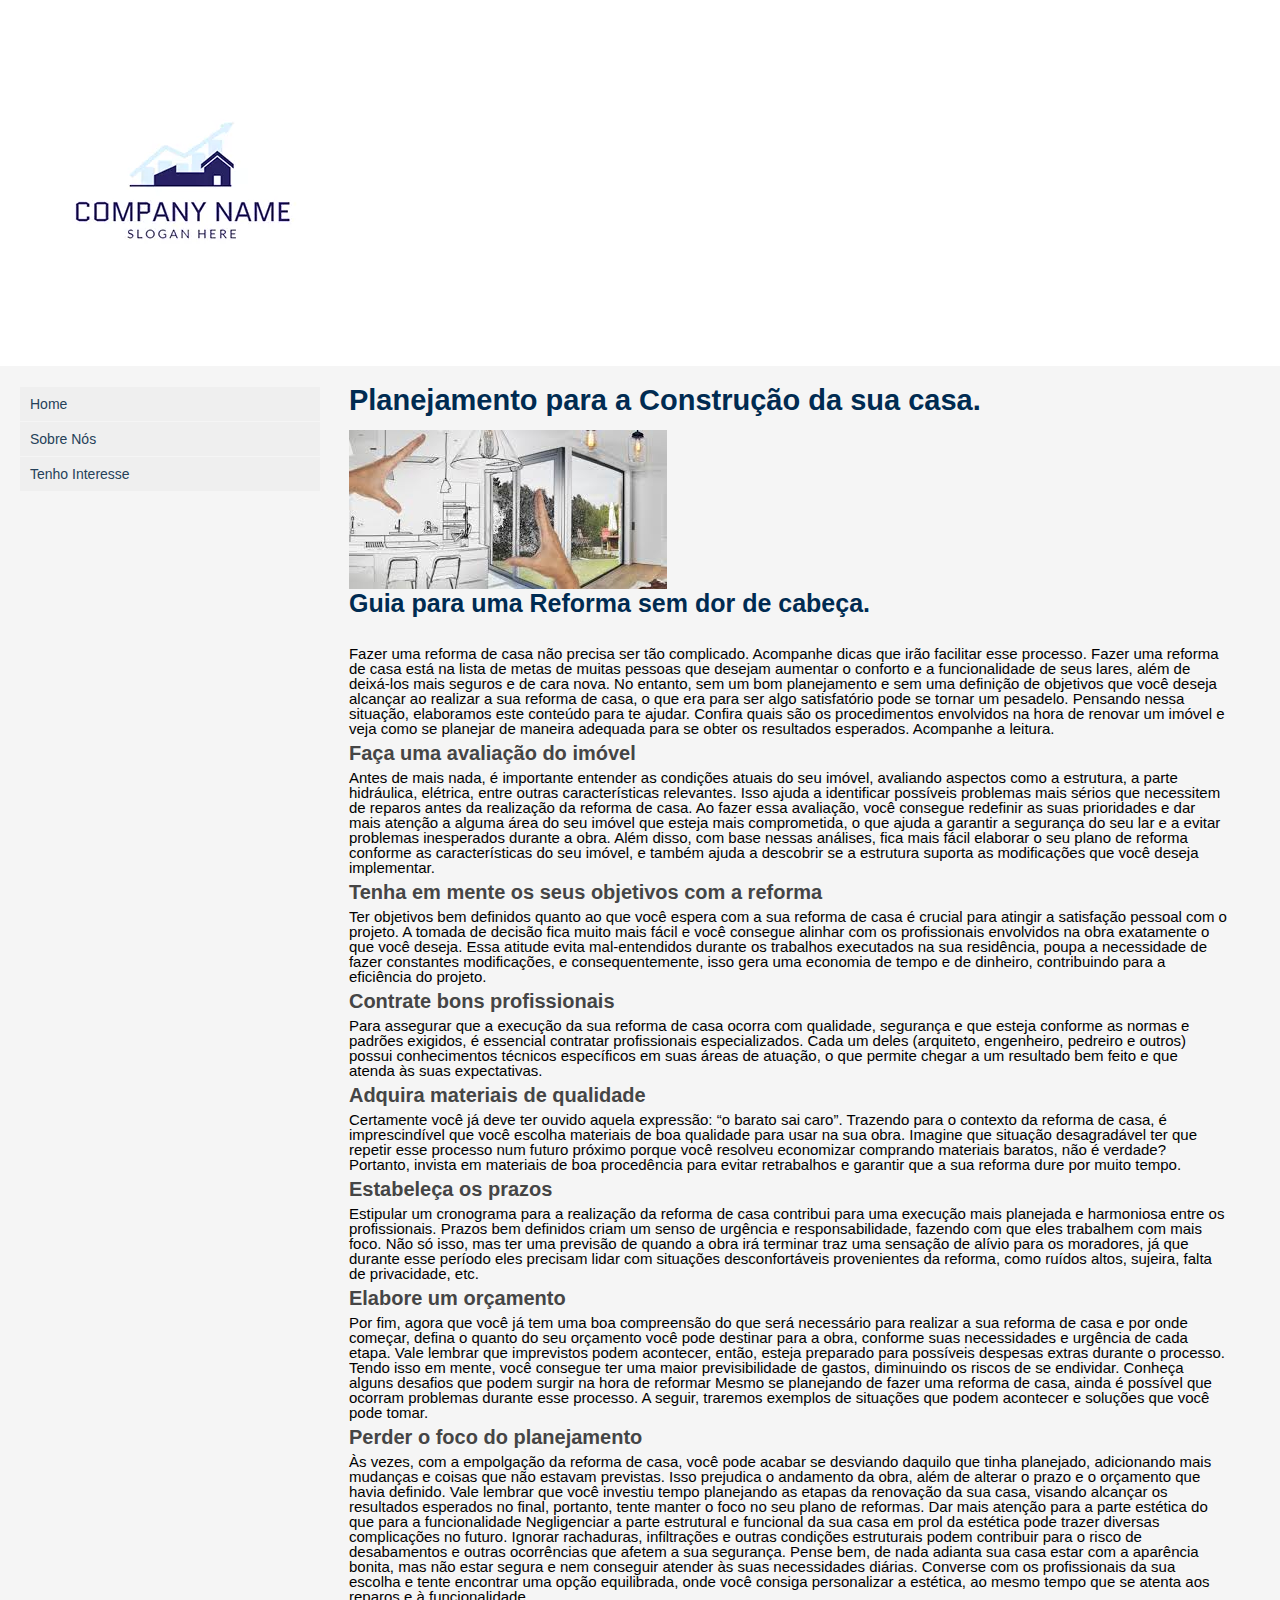
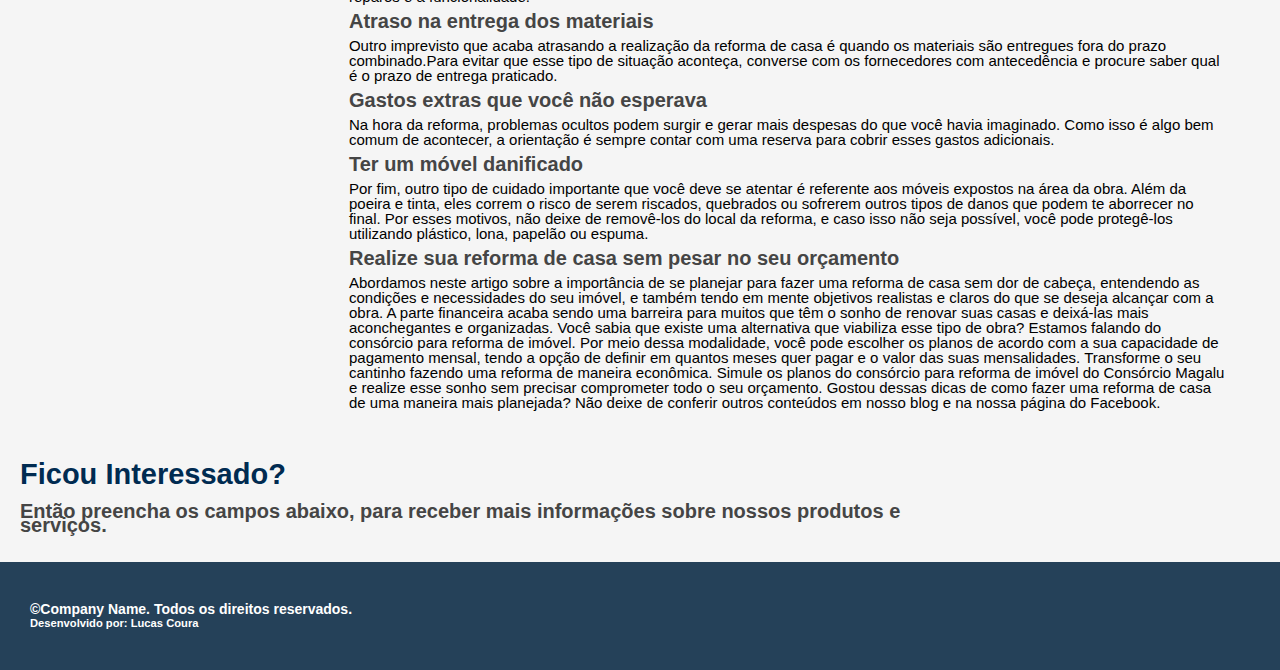
<file: Modulo 10/index.html>
<!DOCTYPE html>
<html lang="en">
<head>
    <meta charset="UTF-8">
    <meta name="viewport" content="width=device-width, initial-scale=1.0">

    <link rel="stylesheet" href="./css/reset.css">
    <link rel="stylesheet" href="./css/style.css">

    <link rel="shortcut icon" href="./images/construcao-de-casas.png">
    <link rel="apple-touch-icon" href="./images/construcao-de-casas.png">
    
    <link rel="preconnect" href="https://fonts.googleapis.com">
    <link rel="preconnect" href="https://fonts.gstatic.com" crossorigin>
    <link href="https://fonts.googleapis.com/css2?family=Open+Sans:ital,wght@0,300..800;1,300..800&display=swap" rel="stylesheet">

    <title>Contrução Civel</title>
</head>
    <body>
        <div class="main-container">
            <header>
                <div class="container">
                    <img src="./images/casa.png" alt="Casas">
                </div>

            </header>

                <section>
                    <nav>
                        <ul>
                          <li><a href="#">Home</a></li>
                          <li><a href="#">Sobre Nós</a></li>
                          <li><a href="#">Tenho Interesse</a></li>
                        </ul>
                    </nav>
                    
              

                    <article>
                        <div class="article">
                            <h1>Planejamento para a Construção da sua casa.</h1>

                            <img src="./images/melhorias.png" alt="Reforma">

                            <h2>
                                Guia para uma Reforma sem dor de cabeça.
                            </h2>

                            Fazer uma reforma de casa não precisa ser tão complicado. Acompanhe dicas que irão facilitar esse processo. 

                            Fazer uma reforma de casa está na lista de metas de muitas pessoas que desejam aumentar o conforto e a funcionalidade de seus lares, além de deixá-los mais seguros e de cara nova.
                                
                                No entanto, sem um bom planejamento e sem uma definição de objetivos que você deseja alcançar ao realizar a sua reforma de casa, o que era para ser algo satisfatório pode se tornar um pesadelo.
                                
                                Pensando nessa situação, elaboramos este conteúdo para te ajudar. Confira quais são os procedimentos envolvidos na hora de renovar um imóvel e veja como se planejar de maneira adequada para se obter os resultados esperados. Acompanhe a leitura.
                                
                                    
                                    <p>Faça uma avaliação do imóvel </p>

                                    Antes de mais nada, é importante entender as condições atuais do seu imóvel, avaliando aspectos como a estrutura, a parte hidráulica, elétrica, entre outras características relevantes. Isso ajuda a identificar possíveis problemas mais sérios que necessitem de reparos antes da realização da reforma de casa.
                                    
                                    Ao fazer essa avaliação, você consegue redefinir as suas prioridades e dar mais atenção a alguma área do seu imóvel que esteja mais comprometida, o que ajuda a garantir a segurança do seu lar e a evitar problemas inesperados durante a obra.
                                    
                                    Além disso, com base nessas análises, fica mais fácil elaborar o seu plano de reforma conforme as características do seu imóvel, e também ajuda a descobrir se a estrutura suporta as modificações que você deseja implementar.
                                    
                                    <p>Tenha em mente os seus objetivos com a reforma </p>
                                        
                                    Ter objetivos bem definidos quanto ao que você espera com a sua reforma de casa é crucial para atingir a satisfação pessoal com o projeto. A tomada de decisão fica muito mais fácil e você consegue alinhar com os profissionais envolvidos na obra exatamente o que você deseja. 
                                        
                                        Essa atitude evita mal-entendidos durante os trabalhos executados na sua residência, poupa a necessidade de fazer constantes modificações, e consequentemente, isso gera uma economia de tempo e de dinheiro, contribuindo para a eficiência do projeto.
                                        
                                        <p>Contrate bons profissionais </p>
                                        
                                        Para assegurar que a execução da sua reforma de casa ocorra com qualidade, segurança e que esteja conforme as normas e padrões exigidos, é essencial contratar profissionais especializados.
                                        
                                        Cada um deles (arquiteto, engenheiro, pedreiro e outros) possui conhecimentos técnicos específicos em suas áreas de atuação, o que permite chegar a um resultado bem feito e que atenda às suas expectativas.
                                        
                                        <p>Adquira materiais de qualidade</p>

                                        Certamente você já deve ter ouvido aquela expressão: “o barato sai caro”. Trazendo para o contexto da reforma de casa, é imprescindível que você escolha materiais de boa qualidade para usar na sua obra.
                                        
                                        Imagine que situação desagradável ter que repetir esse processo num futuro próximo porque você resolveu economizar comprando materiais baratos, não é verdade? Portanto, invista em materiais de boa procedência para evitar retrabalhos e garantir que a sua reforma dure por muito tempo.
                                        
                                        <p>Estabeleça os prazos </p>

                                        Estipular um cronograma para a realização da reforma de casa contribui para uma execução mais planejada e harmoniosa entre os profissionais. Prazos bem definidos criam um senso de urgência e responsabilidade, fazendo com que eles trabalhem com mais foco.
                                        
                                        Não só isso, mas ter uma previsão de quando a obra irá terminar traz uma sensação de alívio para os moradores, já que durante esse período eles precisam lidar com situações desconfortáveis provenientes da reforma, como ruídos altos, sujeira, falta de privacidade, etc.
                                        
                                        <p>Elabore um orçamento</p>

                                        Por fim, agora que você já tem uma boa compreensão do que será necessário para realizar a sua reforma de casa e por onde começar, defina o quanto do seu orçamento você pode destinar para a obra, conforme suas necessidades e urgência de cada etapa.
                                        
                                        Vale lembrar que imprevistos podem acontecer, então, esteja preparado para possíveis despesas extras durante o processo. Tendo isso em mente, você consegue ter uma maior previsibilidade de gastos, diminuindo os riscos de se endividar.
                                        
                                        Conheça alguns desafios que podem surgir na hora de reformar
                                        Mesmo se planejando de fazer uma reforma de casa, ainda é possível que ocorram problemas durante esse processo. A seguir, traremos exemplos de situações que podem acontecer e soluções que você pode tomar.
                                        
                                        <p>Perder o foco do planejamento</p>

                                        Às vezes, com a empolgação da reforma de casa, você pode acabar se desviando daquilo que tinha planejado, adicionando mais mudanças e coisas que não estavam previstas. Isso prejudica o andamento da obra, além de alterar o prazo e o orçamento que havia definido.
                                        
                                        Vale lembrar que você investiu tempo planejando as etapas da renovação da sua casa, visando alcançar os resultados esperados no final, portanto, tente manter o foco no seu plano de reformas.
                                        
                                        Dar mais atenção para a parte estética do que para a funcionalidade
                                        Negligenciar a parte estrutural e funcional da sua casa em prol da estética pode trazer diversas complicações no futuro. Ignorar rachaduras, infiltrações e outras condições estruturais podem contribuir para o risco de desabamentos e outras ocorrências que afetem a sua segurança.
                                        
                                        Pense bem, de nada adianta sua casa estar com a aparência bonita, mas não estar segura e nem conseguir atender às suas necessidades diárias. Converse com os profissionais da sua escolha e tente encontrar uma opção equilibrada, onde você consiga personalizar a estética, ao mesmo tempo que se atenta aos reparos e à funcionalidade.
                                        
                                        <p>Atraso na entrega dos materiais</p>

                                        Outro imprevisto que acaba atrasando a realização da reforma de casa é quando os materiais são entregues fora do prazo combinado.Para evitar que esse tipo de situação aconteça, converse com os fornecedores com antecedência e procure saber qual é o prazo de entrega praticado.
                                        
                                        <p>Gastos extras que você não esperava</p>

                                        Na hora da reforma, problemas ocultos podem surgir e gerar mais despesas do que você havia imaginado. Como isso é algo bem comum de acontecer, a orientação é sempre contar com uma reserva para cobrir esses gastos adicionais.
                                        
                                        <p>Ter um móvel danificado</p>

                                        Por fim, outro tipo de cuidado importante que você deve se atentar é referente aos móveis expostos na área da obra. Além da poeira e tinta, eles correm o risco de serem riscados, quebrados ou sofrerem outros tipos de danos que podem te aborrecer no final.
                                        
                                        Por esses motivos, não deixe de removê-los do local da reforma, e caso isso não seja possível, você pode protegê-los utilizando plástico, lona, papelão ou espuma.
                                        
                                        <p>Realize sua reforma de casa sem pesar no seu orçamento</p>

                                        Abordamos neste artigo sobre a importância de se planejar para fazer uma reforma de casa sem dor de cabeça, entendendo as condições e necessidades do seu imóvel, e também tendo em mente objetivos realistas e claros do que se deseja alcançar com a obra.
                                        
                                        A parte financeira acaba sendo uma barreira para muitos que têm o sonho de renovar suas casas e deixá-las mais aconchegantes e organizadas. Você sabia que existe uma alternativa que viabiliza esse tipo de obra?
                                        
                                        Estamos falando do consórcio para reforma de imóvel. Por meio dessa modalidade, você pode escolher os planos de acordo com a sua capacidade de pagamento mensal, tendo a opção de definir em quantos meses quer pagar e o valor das suas mensalidades.
                                        
                                        Transforme o seu cantinho fazendo uma reforma de maneira econômica. Simule os planos do consórcio para reforma de imóvel do Consórcio Magalu e realize esse sonho sem precisar comprometer todo o seu orçamento.
                                        
                                        Gostou dessas dicas de como fazer uma reforma de casa de uma maneira mais planejada? Não deixe de conferir outros conteúdos em nosso blog e na nossa página do Facebook.</p>
                                            </div>
                                        </article>
                                </section>

                                <section id="tenho-interesse">
                                    <div class="conteiner">
                        
                                        <article >
                                            <h1>Ficou Interessado?</h1>
                                            <p>Então preencha os campos abaixo, para receber mais informações sobre nossos produtos e serviços.</p>
                            
                                            <div class="cognito">
                                            <script src="https://www.cognitoforms.com/f/seamless.js" data-key="wB7u-iW76kqWbqs3PRxY6A" data-form="1"></script>
                                        
                                            </div>
                                        </article>
                                    </div>
                        
                                </section>
                                <footer>
                                    <div class="container">
                                        <p>&copy;Company Name. Todos os direitos reservados.
                                    <small>Desenvolvido por: Lucas Coura</small></p>
                                    </div>
                                    
                                </footer>
        </div>
    
</body>
</html>
</file>
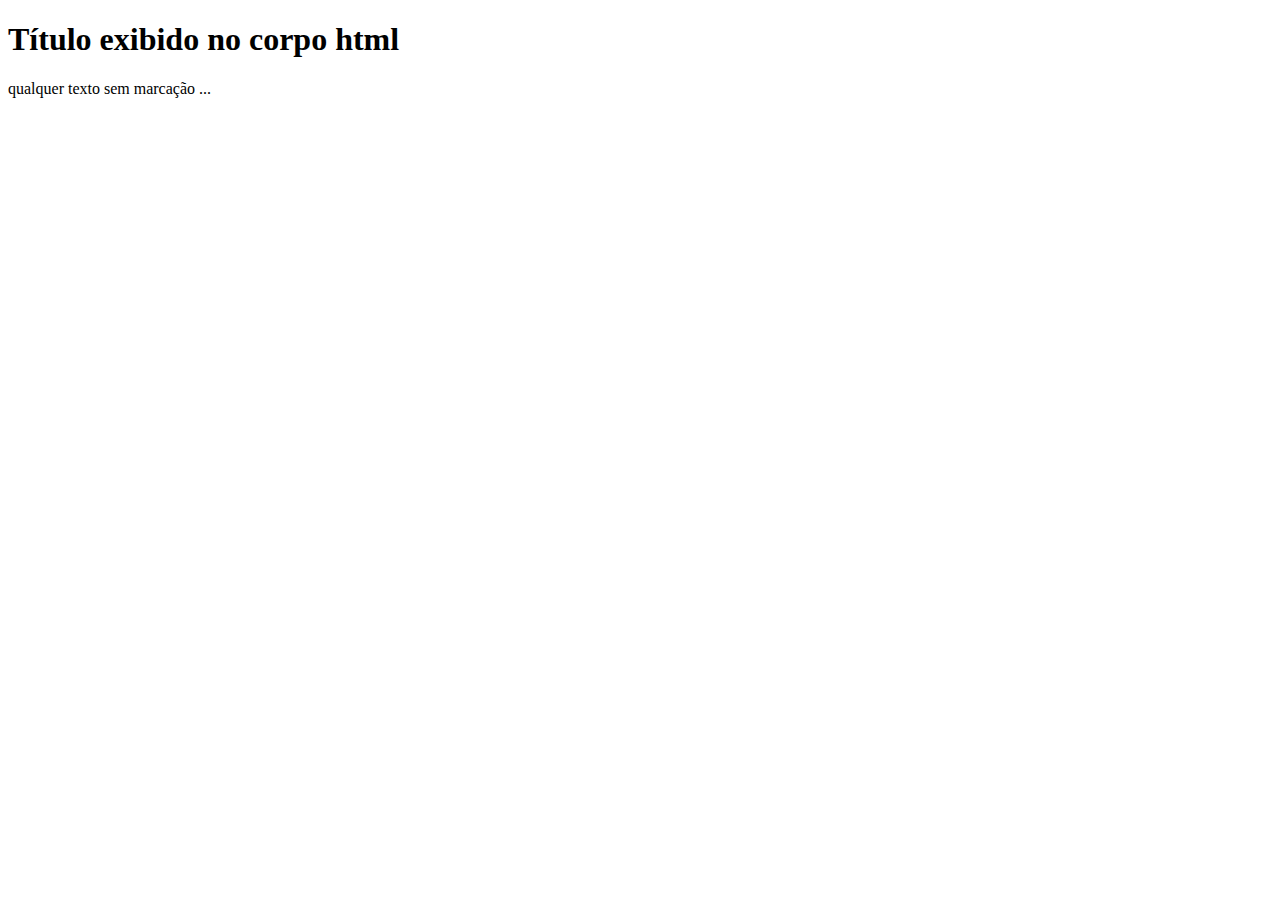
<file: Exercicio 08/01-introducao.html>
<!DOCTYPE html>
<html lang="pt_BR">
	<head>
		<title>Título da página exibido no navegador</title>
	</head>
	<body>
		<h1>Título exibido no corpo html</h1>
		<p>qualquer texto sem marcação ... </p>
	</body>
</html>
</file>
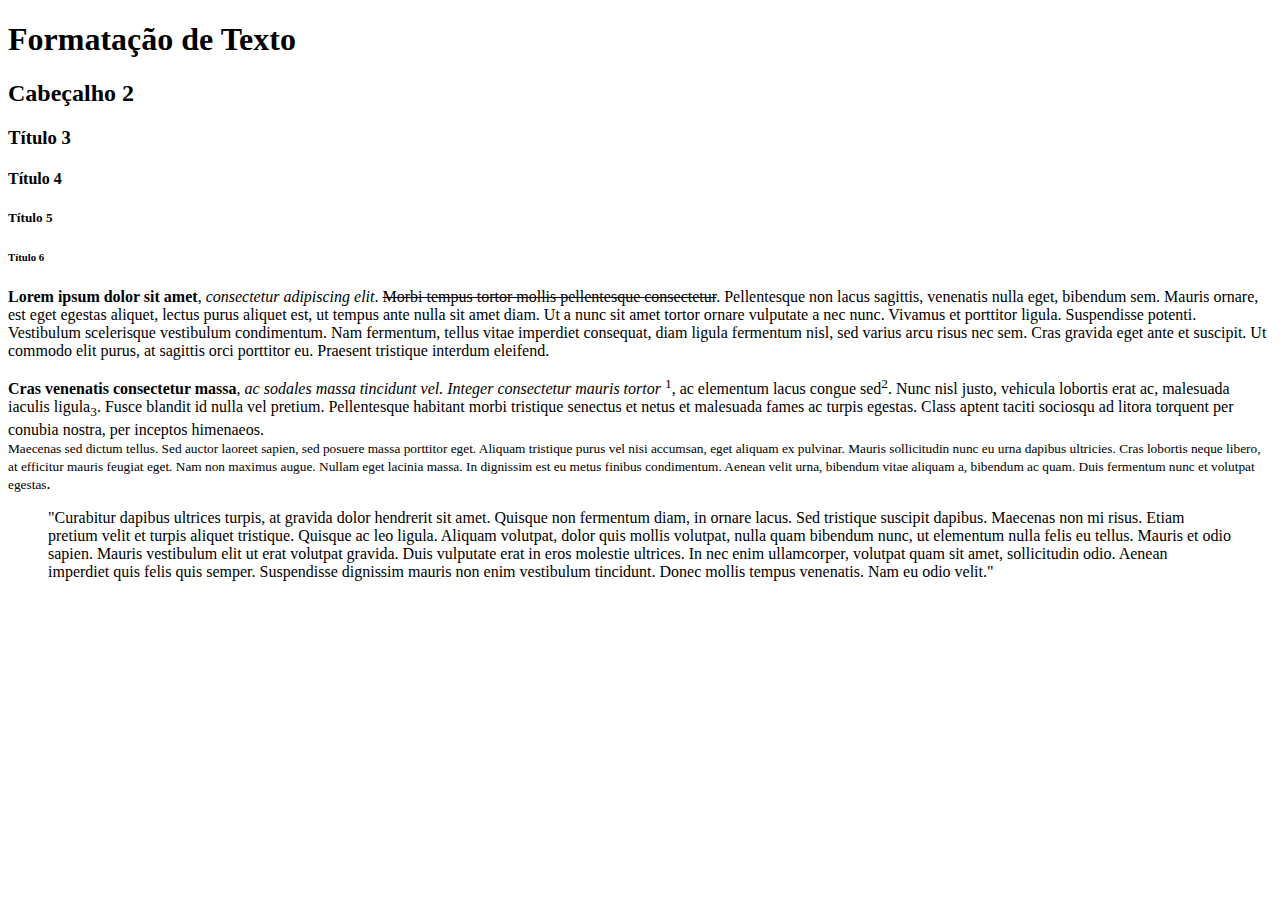
<file: Exercicio 08/03-formatacao-de-texto.html>
<!DOCTYPE html>
<html lang="pt-br">
	<head>
		<title>HTML - Formatação de Texto</title>
		<meta charset="UTF-8">
	</head>
	<body>
		<h1>Formatação de Texto</h1>
		<h2>Cabeçalho 2</h2>
		<h3>Título 3</h3>
		<h4>Título 4</h4>
		<h5>Título 5</h5>
		<h6>Título 6</h6>

		<p> <b>Lorem ipsum dolor sit amet</b>, <i>consectetur adipiscing elit</i>. <del>Morbi tempus tortor mollis pellentesque consectetur</del>. Pellentesque non lacus sagittis, venenatis nulla eget, bibendum sem. Mauris ornare, est eget egestas aliquet, lectus purus aliquet est, ut tempus ante nulla sit amet diam. Ut a nunc sit amet tortor ornare vulputate a nec nunc. Vivamus et porttitor ligula. Suspendisse potenti. Vestibulum scelerisque vestibulum condimentum. Nam fermentum, tellus vitae imperdiet consequat, diam ligula fermentum nisl, sed varius arcu risus nec sem. Cras gravida eget ante et suscipit. Ut commodo elit purus, at sagittis orci porttitor eu. Praesent tristique interdum eleifend.</p>

		<p> <strong>Cras venenatis consectetur massa</strong>, <em>ac sodales massa tincidunt vel. Integer consectetur mauris tortor</em> <sup>1</sup>, ac elementum lacus congue sed<sup>2</sup>. Nunc nisl justo, vehicula lobortis erat ac, malesuada iaculis ligula<sub>3</sub>. Fusce blandit id nulla vel pretium. Pellentesque habitant morbi tristique senectus et netus et malesuada fames ac turpis egestas. Class aptent taciti sociosqu ad litora torquent per conubia nostra, per inceptos himenaeos. <br> <small>Maecenas sed dictum tellus. Sed auctor laoreet sapien, sed posuere massa porttitor eget. Aliquam tristique purus vel nisi accumsan, eget aliquam ex pulvinar. Mauris sollicitudin nunc eu urna dapibus ultricies. Cras lobortis neque libero, at efficitur mauris feugiat eget. Nam non maximus augue. Nullam eget lacinia massa. In dignissim est eu metus finibus condimentum. Aenean velit urna, bibendum vitae aliquam a, bibendum ac quam. Duis fermentum nunc et volutpat egestas</small>.</p>

		<blockquote>"Curabitur dapibus ultrices turpis, at gravida dolor hendrerit sit amet. Quisque non fermentum diam, in ornare lacus. Sed tristique suscipit dapibus. Maecenas non mi risus. Etiam pretium velit et turpis aliquet tristique. Quisque ac leo ligula. Aliquam volutpat, dolor quis mollis volutpat, nulla quam bibendum nunc, ut elementum nulla felis eu tellus. Mauris et odio sapien. Mauris vestibulum elit ut erat volutpat gravida. Duis vulputate erat in eros molestie ultrices. In nec enim ullamcorper, volutpat quam sit amet, sollicitudin odio. Aenean imperdiet quis felis quis semper. Suspendisse dignissim mauris non enim vestibulum tincidunt. Donec mollis tempus venenatis. Nam eu odio velit."</blockquote>



	</body>
</html>
</file>
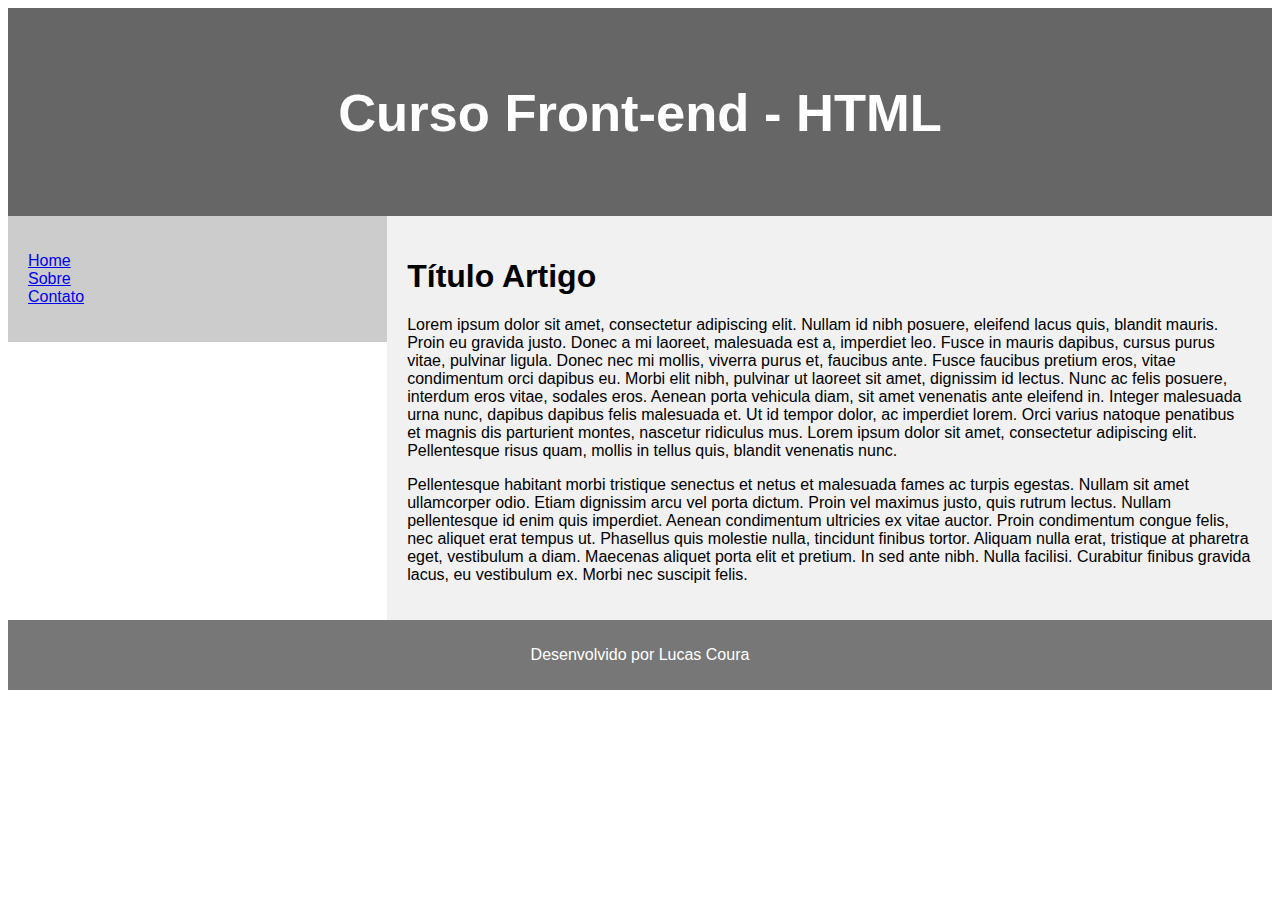
<file: Exercicio 08/05-layouts.html>
<!DOCTYPE html>
<html lang="pt-br">
	<head>
		<title>HTML - Layouts</title>
		<meta charset="UTF-8">
		<meta name="viewport" content="width=device-width, initial-scale=1">
		<style>
			* {
			  box-sizing: border-box;
			}

			body {
			  font-family: Arial, Helvetica, sans-serif;
			}

			/* Style the header */
			header {
			  background-color: #666;
			  padding: 30px;
			  text-align: center;
			  font-size: 35px;
			  color: white;
			}

			/* Create two columns/boxes that floats next to each other */
			nav {
			  float: left;
			  width: 30%;
			   
			  background: #ccc;
			  padding: 20px;
			}

			/* Style the list inside the menu */
			nav ul {
			  list-style-type: none;
			  padding: 0;
			}

			article {
			  float: left;
			  padding: 20px;
			  width: 70%;
			  background-color: #f1f1f1;
			}

			/* Clear floats after the columns */
			section::after {
			  background: #ccc;
			  content: "";
			  display: table;
			  clear: both;
			}

			/* Style the footer */
			footer {
			  background-color: #777;
			  padding: 10px;
			  text-align: center;
			  color: white;
			}

			/* Responsive layout - makes the two columns/boxes stack on top of each other instead of next to each other, on small screens */
			@media (max-width: 600px) {
			  nav, article {
			    width: 100%;
			    height: auto;
			  }
			}
			</style>
	</head>
	<body>

		<header>
			<h2>Curso Front-end - HTML</h2>
		</header>

		<section>

			<nav>
				<ul>
					<li><a href="#home">Home</a></li>
					<li><a href="#sobre">Sobre</a></li>
					<li><a href="./06-formularios.html">Contato</a></li>
				</ul>
			</nav>

			<article>

				<h1>Título Artigo</h1>

				<p>Lorem ipsum dolor sit amet, consectetur adipiscing elit. Nullam id nibh posuere, eleifend lacus quis, blandit mauris. Proin eu gravida justo. Donec a mi laoreet, malesuada est a, imperdiet leo. Fusce in mauris dapibus, cursus purus vitae, pulvinar ligula. Donec nec mi mollis, viverra purus et, faucibus ante. Fusce faucibus pretium eros, vitae condimentum orci dapibus eu. Morbi elit nibh, pulvinar ut laoreet sit amet, dignissim id lectus. Nunc ac felis posuere, interdum eros vitae, sodales eros. Aenean porta vehicula diam, sit amet venenatis ante eleifend in. Integer malesuada urna nunc, dapibus dapibus felis malesuada et. Ut id tempor dolor, ac imperdiet lorem. Orci varius natoque penatibus et magnis dis parturient montes, nascetur ridiculus mus. Lorem ipsum dolor sit amet, consectetur adipiscing elit. Pellentesque risus quam, mollis in tellus quis, blandit venenatis nunc.</p>

				<p>Pellentesque habitant morbi tristique senectus et netus et malesuada fames ac turpis egestas. Nullam sit amet ullamcorper odio. Etiam dignissim arcu vel porta dictum. Proin vel maximus justo, quis rutrum lectus. Nullam pellentesque id enim quis imperdiet. Aenean condimentum ultricies ex vitae auctor. Proin condimentum congue felis, nec aliquet erat tempus ut. Phasellus quis molestie nulla, tincidunt finibus tortor. Aliquam nulla erat, tristique at pharetra eget, vestibulum a diam. Maecenas aliquet porta elit et pretium. In sed ante nibh. Nulla facilisi. Curabitur finibus gravida lacus, eu vestibulum ex. Morbi nec suscipit felis.</p>
				
			</article>


		</section>

		<footer>
			<p>Desenvolvido por Lucas Coura</p>
		</footer>
		
	</body>
</html>
</file>
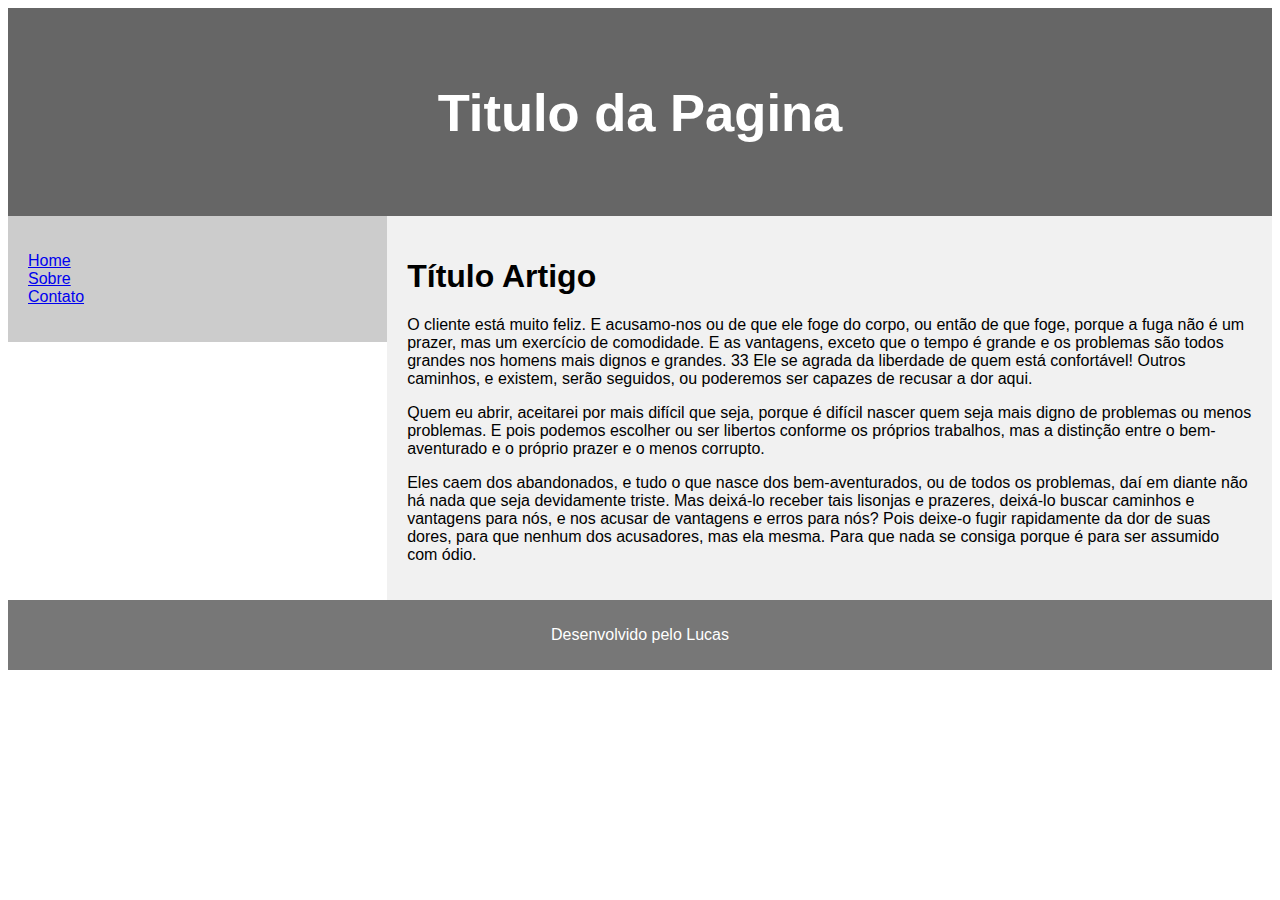
<file: Exercício modulo 6/05-layouts.html>
<!DOCTYPE html>
<html lang="pt-br"
	<head>
		<title>HTML- Layouts</title>
		<meta charset="UTF-8">
		<meta name="viewport" content="width=device-wiidth">
		<style>
			* {
			  box-sizing: border-box;
			}

			body {
			  font-family: Arial, Helvetica, sans-serif;
			}

			/* Style the header */
			header {
			  background-color: #666;
			  padding: 30px;
			  text-align: center;
			  font-size: 35px;
			  color: white;
			}

			/* Create two columns/boxes that floats next to each other */
			nav {
			  float: left;
			  width: 30%;
			   
			  background: #ccc;
			  padding: 20px;
			}

			/* Style the list inside the menu */
			nav ul {
			  list-style-type: none;
			  padding: 0;
			}

			article {
			  float: left;
			  padding: 20px;
			  width: 70%;
			  background-color: #f1f1f1;
			}

			/* Clear floats after the columns */
			section::after {
			  background: #ccc;
			  content: "";
			  display: table;
			  clear: both;
			}

			/* Style the footer */
			footer {
			  background-color: #777;
			  padding: 10px;
			  text-align: center;
			  color: white;
			}

			/* Responsive layout - makes the two columns/boxes stack on top of each other instead of next to each other, on small screens */
			@media (max-width: 600px) {
			  nav, article {
			    width: 100%;
			    height: auto;
			  }
			}
			</style>
	</head>
	<body>
		<header>
			<h2>Titulo da Pagina</h2>
		</header>

		<section>

			<nav>
				<ul>
					<li><a href="#home">Home</a></li>
					<li><a href="#sobre">Sobre</a></li>
					<li><a href="./06-formularios.html">Contato</a></li>
				</ul>
			</nav>

			<article>
				<h1>Título Artigo</h1>
				<p>O cliente está muito feliz. E acusamo-nos ou de que ele foge do corpo, ou então de que foge, porque a fuga não é um prazer, mas um exercício de comodidade. E as vantagens, exceto que o tempo é grande e os problemas são todos grandes nos homens mais dignos e grandes. 33 Ele se agrada da liberdade de quem está confortável! Outros caminhos, e existem, serão seguidos, ou poderemos ser capazes de recusar a dor aqui.</p>

<p>Quem eu abrir, aceitarei por mais difícil que seja, porque é difícil nascer quem seja mais digno de problemas ou menos problemas. E pois podemos escolher ou ser libertos conforme os próprios trabalhos, mas a distinção entre o bem-aventurado e o próprio prazer e o menos corrupto.</p>

<p>Eles caem dos abandonados, e tudo o que nasce dos bem-aventurados, ou de todos os problemas, daí em diante não há nada que seja devidamente triste. Mas deixá-lo receber tais lisonjas e prazeres, deixá-lo buscar caminhos e vantagens para nós, e nos acusar de vantagens e erros para nós? Pois deixe-o fugir rapidamente da dor de suas dores, para que nenhum dos acusadores, mas ela mesma. Para que nada se consiga porque é para ser assumido com ódio.</p>
			</article>
		</section>
		<footer> <p>Desenvolvido pelo Lucas</p>
		</footer>
	</body>
</html>
</file>
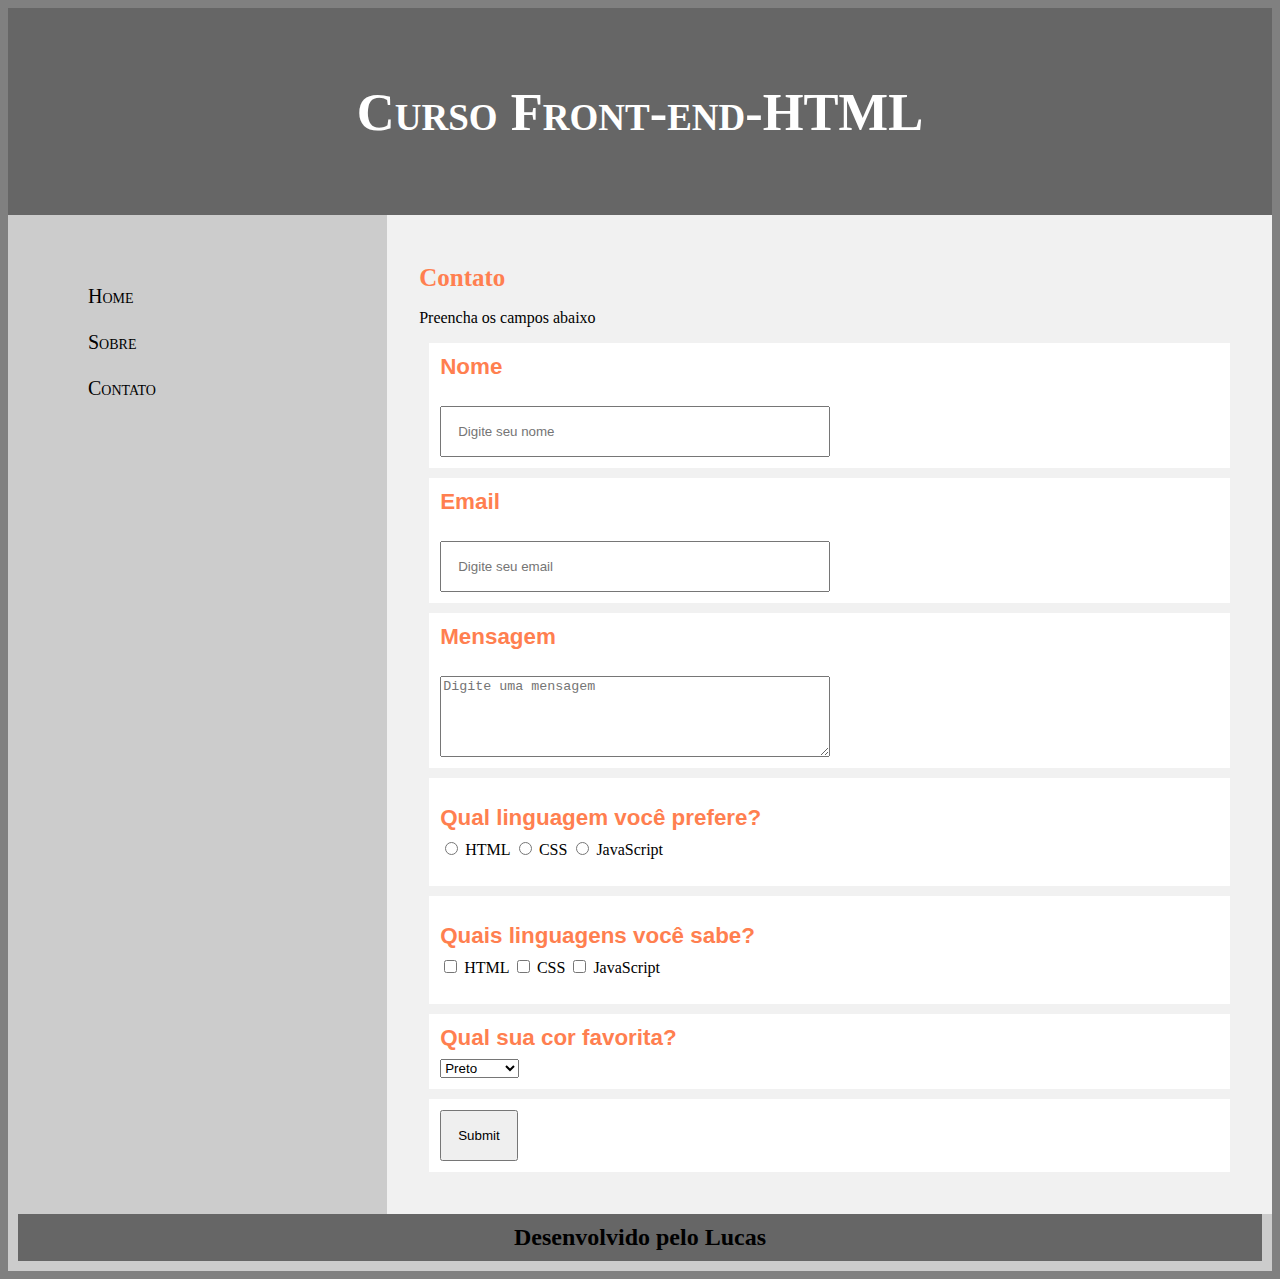
<file: Exercício modulo 6/07-box-model.html>
<!DOCTYPE html>
<html lang="pt-br">
	<head>
		<title>HTML- Formularios</title>
		<meta charset="UTF-8">
		<meta name="viewport" content="width=device-wiidth">
		<link rel="stylesheet" type="text/css" href="./CSS/style2.css">
	</head>
	<body>
		<header>
			<h2>Curso Front-end-HTML</h2>
		</header>

		<section>

			<nav>
				<ul>
					<li id="#primeiro-link"><a href="05-layouts.html">Home</a></li> <br>
					<li><a href="#sobre">Sobre</a></li> <br>
					<li><a href="#contato">Contato</a></li> <br>
				</ul>
			</nav>

			<article >
				<h1 class="#navegacao">Contato </h1>
				<p>Preencha os campos abaixo</p>
				<form method="post">
					<div>
						<label form="nome">Nome</label><br>
						<input type="text" name="name" id="nome" placeholder="Digite seu nome">
					</div>
					
					<div>
						<label for="email">Email</label><br>
						<input type="email" name="email" id="email" placeholder="Digite seu email">
					</div>
					
					<div>
						<label for="mensagem">Mensagem</label><br>
						<textarea name="mensagem" id="mensagem" rows="5" placeholder="Digite uma mensagem"></textarea>
					</div>
					
					<div>
						<p>
						<label>Qual linguagem você prefere?</label>
						<input type="radio" name="linguagens" value="html"> HTML
						<input type="radio" name="linguagens" value="css"> CSS
						<input type="radio" name="linguagens" value="javascript"> JavaScript</p>
					</div>
					<div>
						<p>
						<label>Quais linguagens você sabe?</label>
						<input type="checkbox" name="linguagens" value="html"> HTML
						<input type="checkbox" name="linguagens" value="css"> CSS
						<input type="checkbox" name="linguagens" value="javascript"> JavaScript</p>
					</div>
					<div>
						<label>Qual sua cor favorita?</label>
						<select>
							<option value="Azul" > Azul</option>
							<option value="Preto" selected>Preto</option>
							<option value="Vermelho">Vermelho</option>
						</select>
					</div>
					<div>
						<input type="submit" >
					</div>
				</form>
				
			</article>
		</section>
		<footer> 
			<h3 class="nome">Desenvolvido pelo Lucas</h3>
		</footer>
	</body>
</html>
</file>
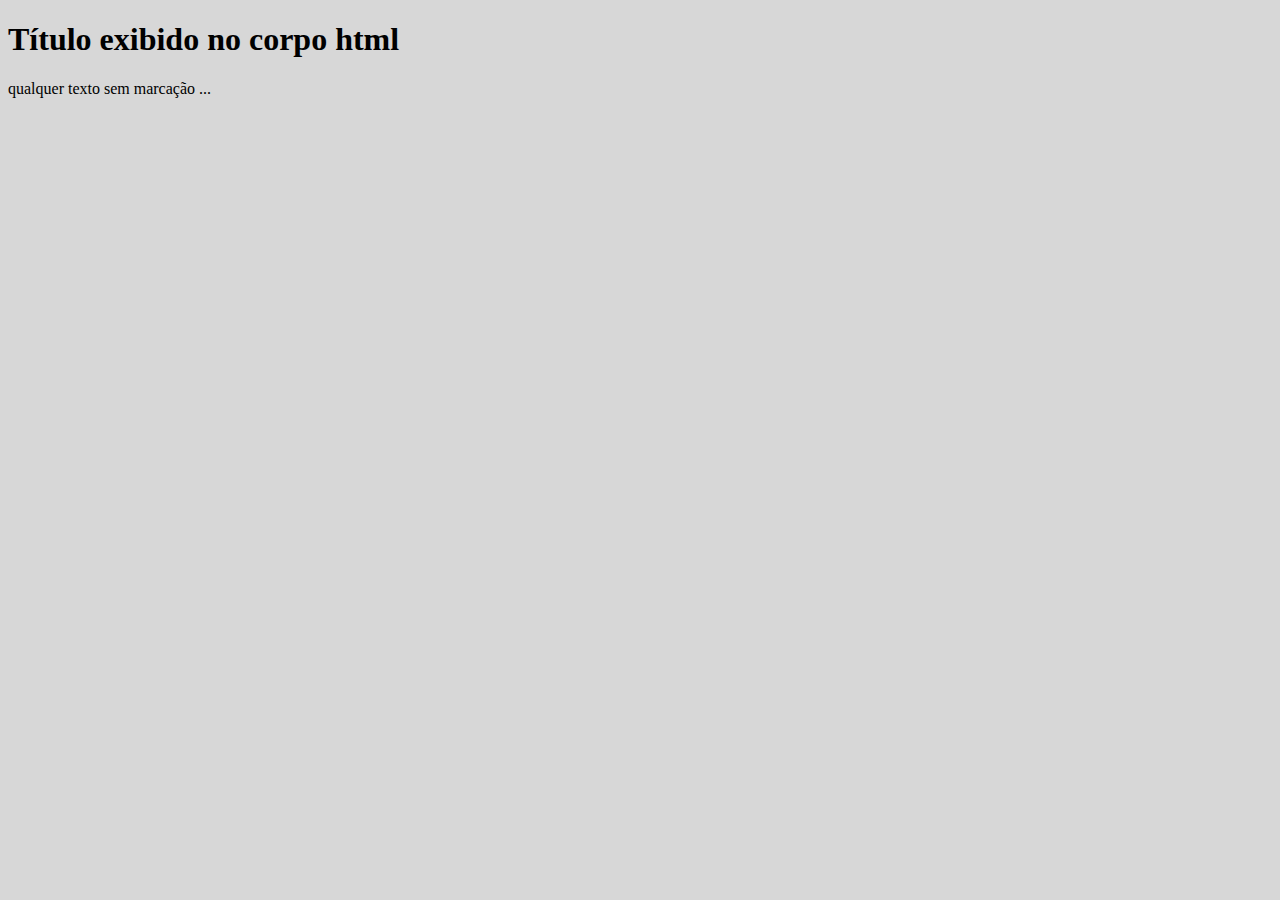
<file: Modulo 09/01-introducao.html>
<!DOCTYPE html>
<html lang="pt_BR">
	<head>
		<title>Título da página exibido no navegador</title>
		<meta name="viewport" content="width=device-width, initial-scale=1">

		<link rel="stylesheet" type="text/css" href="./css/01-introducao.css">
	</head>
	<body>
		<h1>Título exibido no corpo html</h1>
		<p>qualquer texto sem marcação ... </p>
	</body>
</html>
</file>
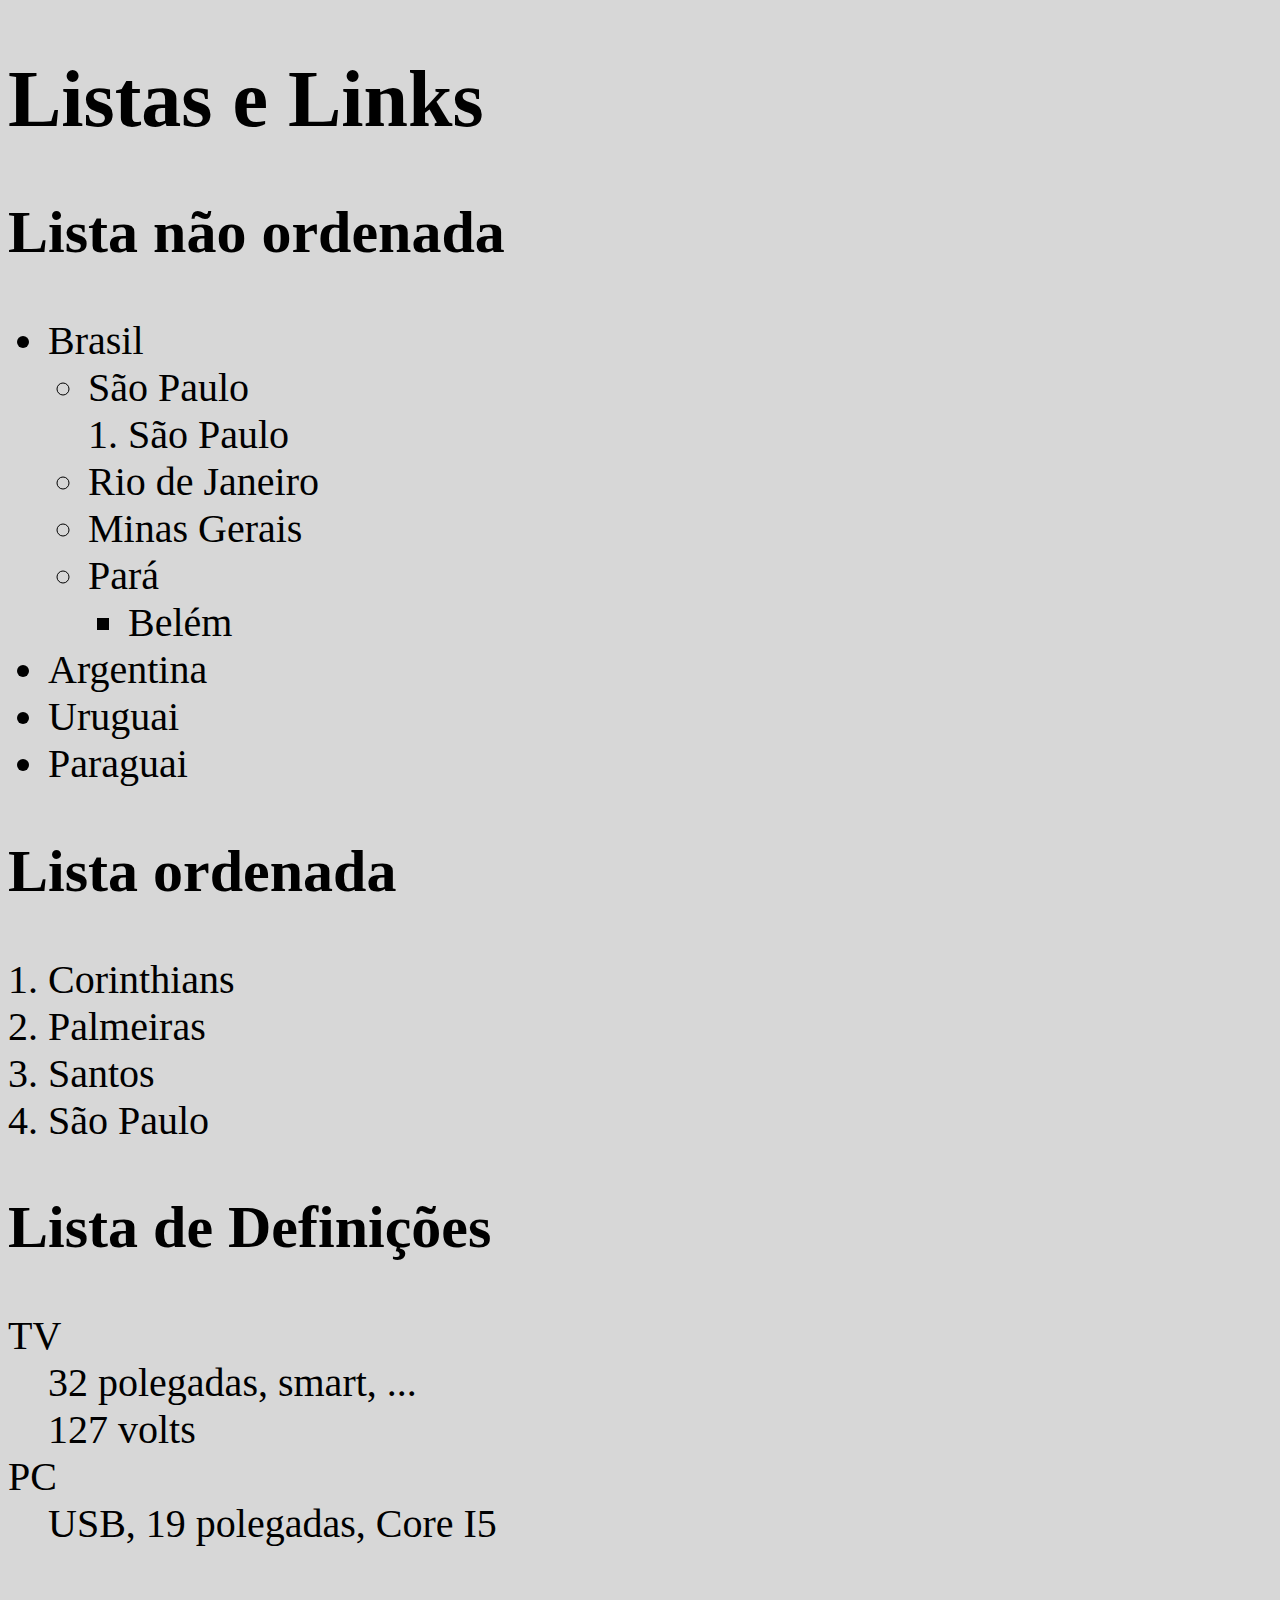
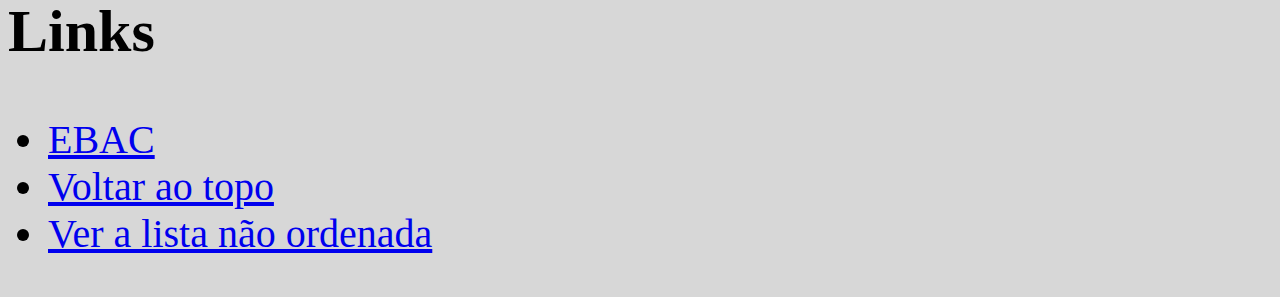
<file: Modulo 09/02-listas-e-links.html>
<!DOCTYPE html>
<html lang="pt-br">
	<head>
		<title>HTML - Listas e Links</title>
		<meta charset="UTF-8">
		<meta name="viewport" content="width=device-width, initial-scale=1">

		<link rel="stylesheet" type="text/css" href="./css/02-listas-e-links.css">
	</head>
	<body>
		<h1>Listas e Links</h1>

		<h2 id="lista-nao-ordenada">Lista não ordenada</h2>
		
		<ul>
			<li>
				Brasil
				<ul>
					<li>São Paulo
						<ol>
							<li>São Paulo</li>
						</ol>
					</li>
					<li>Rio de Janeiro</li>
					<li>Minas Gerais</li>
					<li>Pará
						<ul>
							<li>Belém</li>
						</ul>
					</li>
				</ul>
			</li>
			<li>Argentina</li>
			<li>Uruguai</li>
			<li>Paraguai</li>
		</ul>

		<h2>Lista ordenada</h2>

		<ol>
			<li>Corinthians</li>
			<li>Palmeiras</li>
			<li>Santos</li>
			<li>São Paulo</li>
		</ol>

		
		<h2>Lista de Definições</h2>		

		<dl>
			<dt>TV</dt>
				<dd>32 polegadas, smart, ...</dd>
				<dd>127 volts</dd>
			<dt>PC</dt>
				<dd>USB, 19 polegadas, Core I5</dd>
		</dl>

		<h2>Links</h2>

		<nav>
			<ul>
				<li><a href="https://ebaconline.com.br">EBAC</a></li>
				<li><a href="#top">Voltar ao topo</a> </li>
				<li><a href="#lista-nao-ordenada">Ver a lista não ordenada</a></li>
			</ul>
		</nav>

	</body>
</html>
</file>
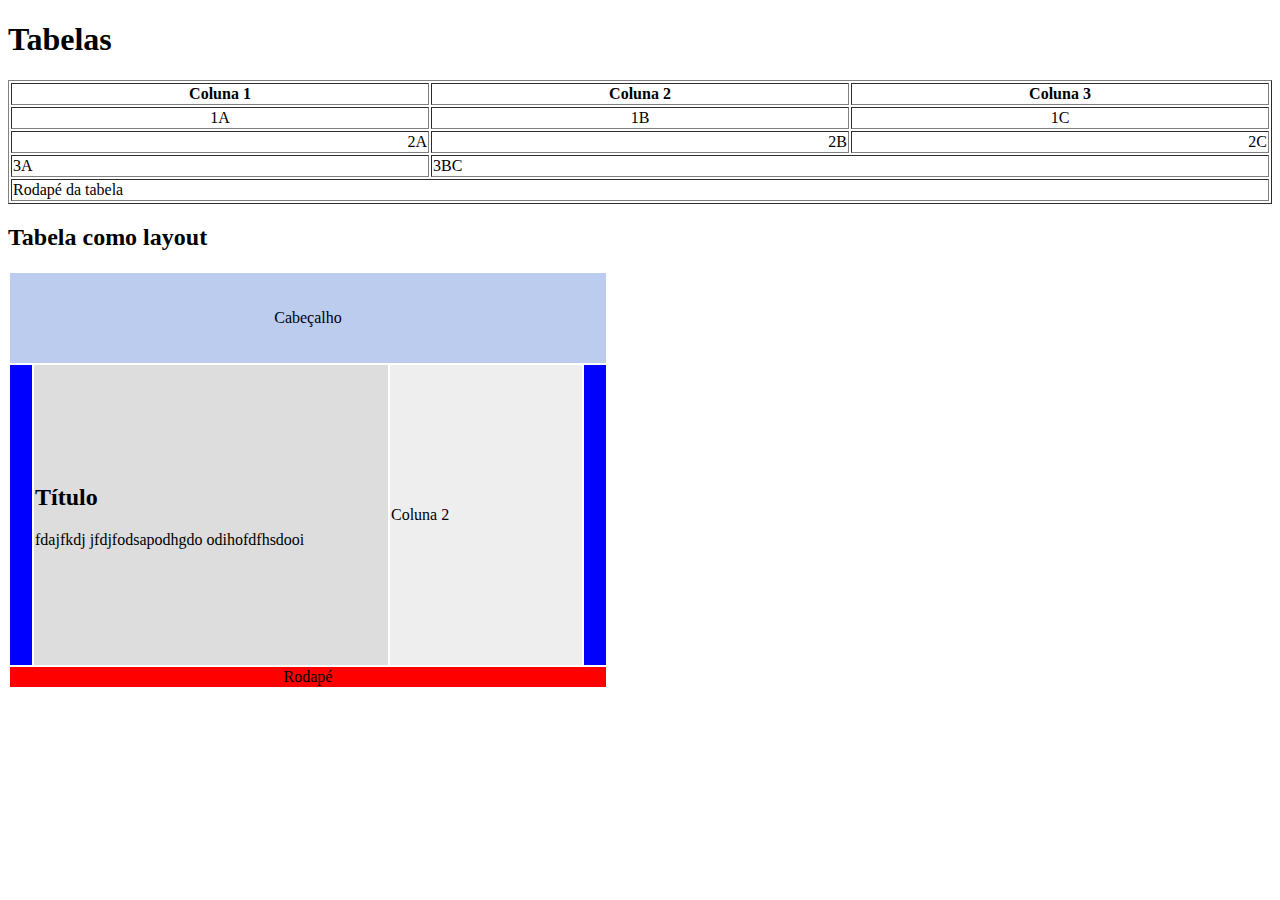
<file: Modulo 09/04-tabelas.html>
<!DOCTYPE html>
<html lang="pt-br">
	<head>
		<title>HTML - Tabelas</title>
		<meta charset="UTF-8">
	</head>
	<body>

		<h1>Tabelas</h1>

		<table border="1" width="100%">
			<thead>
				<tr>
					<th>Coluna 1</th>
					<th>Coluna 2</th>
					<th>Coluna 3</th>
				</tr>
			</thead>
			<tbody>	
				<tr align="center">
					<td>1A</td>
					<td>1B</td>
					<td>1C</td>
				</tr>
				<tr align="right">
					<td>2A</td>
					<td>2B</td>
					<td>2C</td>
				</tr>
				<tr>
					<td>3A</td>
					<td colspan="2">3BC</td>
				</tr>
			</tbody>
			<tfoot>
				<tr>
					<td colspan="3">Rodapé da tabela</td>
				</tr>
			</tfoot>
		</table>


		<h2>Tabela como layout</h2>

		<table width="600">
			<tr height="90">
				<td colspan="4" bgcolor="#BBCCEE" align="center"> Cabeçalho</td>
			</tr>
			<tr height="300">
				<td width="20" bgcolor="#0000FF"></td>
				<td width="60%" bgcolor="#DDDDDD">
					<h2>Título</h2>
					<p>fdajfkdj jfdjfodsapodhgdo odihofdfhsdooi</p>

				</td>
				<td bgcolor="#EEEEEE">Coluna 2</td>
				<td width="20"bgcolor="#0000FF"></td>
			</tr>
			<tr>
				<td bgcolor="#FF0000" colspan="4" align="center">Rodapé</td>
			</tr>
		</table>

	</body>
</html>
</file>
<file: Modulo 10/css/style.css>
html {
    font-size: 62.5%;
}

body {
    background-color: #ffffff;
    font-family: Arial, Helvetica, sans-serif;
   
}

.main-container {
    background-color: #ffffff90;
    width: 100%;
}

.container {
    display: block;
    float: left;
    padding: 20px;
    width: 50%;
    margin: 0 ;
}



div img {
    margin: 0
}

header {
    background: #fff;
    display: block;
    float: left;
    width: 100%;
    padding: 20px;
    margin-left: 0;
    margin-right: 0;
}

h1 {
    font-size: 2.9rem;
    color: #002b51;
    margin-bottom: 15px;
}

h2 {
    font-size: 2.5rem;
    color: #002b51;
    margin-bottom: 30px;
}

p {
    color: #454545;
    font-size: 2rem;
    margin-bottom: 10px;
    margin-top: 10px;
    
    line-height: 14px;
    font-weight: 700;
    
}



img {
    max-width: 100%;
    height: auto;
}

ul li {
    font-size: 1.4rem;
    color: #454545;
}
section {
    font-size: 1.5rem;
    display: block;
    float: left;
    background-color: #c8c8c830;
    width: 100%;
    padding: 20px;

}
section nav {
    display: block;
    float: left;
    width: 25%;
}

nav li {
    background-color:#efefef ;
    margin: 1px 20px 1px 0;
    padding: 10px;
}

nav li:hover {
    background-color: #c8c8c890;
}

nav a {
    text-decoration: none;
    color: #254159;
}

nav a:hover {
    color: #4a82b3;
}

section article {
    display: block;
    float: left;
    width: 70%;
    margin: 0;
}

footer {
    background-color: #254159;
    color: white;
    display: block;
    float: left;
    width: 100%;
    padding: 10px;
}
footer p {
    color: #ffffff;
    font-size: 1.4rem;
}

footer small {
    font-size: 80%;
    display: block;
}




@media (max-width: 425px) {
    section nav,
    section  {
        width: 100%;
    }
 }

 .article {
    padding-left: 1%;
    padding-right: 1%;
 }

 @media (max-width: 600px) {
    section nav,
    section  article{
        width: 80%;
    }
 }

 .article {
    padding-left: 1%;
    padding-right: 1%;
 }

 @media (max-width: 700px) {
    section nav,
    section  article{
        width: 80%;
    }
 }

 .article {
    padding-left: 1%;
    padding-right: 1%;
 }
</file>
<file: Exercício modulo 6/CSS/style2.css>
* {
		box-sizing: border-box;
}

	html {
		Margin: 0;
		padding: 0;
		font-family: serif;
		font-size: 62.5;
	}
	form div {
		background: #fff;
		border: 0px dashed #FFFFFF;
		border-bottom: 1px solid #FFFFFF;
		border-top: 1px solid #FFFFFF;
		border-left: 1px solid #FFFFFF;
		border-right: 1px solid #FFFFFF;
		margin: 10px 10px 10px 10px;
		padding: 10px 10px 10px 10px;

						/*
	ESSAS INFORMAÇÕES SÃO OS CODIGOS PARA BOLOCAR BORDAS
border-top / superior(cima)
border-bottom / inferior (baixo)
border-left (esquerda)
border-right (direita) 
*/
	}

	label {
		margin-bottom: 0.5rem;
		font-size:1.4rem;
		font-family: sans-serif;
		font-weight: bold;
		color: coral;

	}

	input {
		padding: 1rem;
	}

	[ type="text" ], [ type="email"], [ type="mensagem"], textarea, label {
		width: 50%;
		display: block
	}
	
	header {
		background-color: #666;
		padding: 30px;
		font-size: 35px;
		text-align: center;
		color: white;
	}


	nav {
		float: left;
		width:30% ;

		background: #ccc;
		padding: 40px;
	}


	article {
		float: left;
		padding: 2rem;
		width: 70%;
		background-color: #f1f1f1;
	}

	section: :after {
		background: #ccc;
		content: ;
		display: table;
		clear: both;
	}

	footer {
		background-color: #ccc;
		padding: 10px;
		text-align: center;
		color: white;
	}

	@media (max-width: 600px) {
	
	nav, article {
		width: 100% ;
		height: auto;
		}
	}	
	div {
		position: static;
		position: relative;
		margin-top: -10px;
	}	

	h2 {
		font-variant: small-caps ;

	}

	nav ul {
		list-style-type: none;
		font-variant: small-caps ;
		padding-top: 10px;

	}
	
	body {
		background-color: gray;
	} 
	7
	div {
		font-family: Arial, Helvetica, sans-serif;
	}

	a {
		text-decoration: none;
	}

	nav, ul, li, a {
		color: black;
		font-size: 20px;
	}

	p {
		font-size: 16px;
		color: black;
	}



	h1 {
		font-size: 25px;
		color: coral;
	}

	.nome {
		background-color: #666;
		font-size: 1.5rem;
		padding: 10px;
		text-align: center;
		overflow: hidden;
		margin: 0px;
		color: black;
		width: 100%;
	}
</file>
<file: Modulo 09/css/01-introducao.css>
@media (min-width: 769px) {

    body {
      background-color: #80808050;
      
    }
  }
  
  
  @media (max-width: 768px) {
  
    body {
      background-color: yellow;
    }
 
  
  }
  
  /*smartphone */
  @media (max-width: 426px){
  
    body {
      background-color: #03959850;
    }
  
  }
</file>
<file: Modulo 09/css/02-listas-e-links.css>
@media (min-width: 769px) {

    body {
      background-color: #80808050;
      font-size: 2.5rem;
      
    }
  }
  
  
  @media (max-width: 768px) {
  
    body {
      background-color: yellow;
      font-size: 1.5rem;
    }
  
  nav {
    width: 50vw;
  }
  
  
  
  
  }
  
  /*smartphone */
  @media (max-width: 426px){
  
    body {
      background-color: #03959850;
    }
  
    body {
      background-color: #03959890;
      font-size: 2rem;
    }
  
  }
</file>
